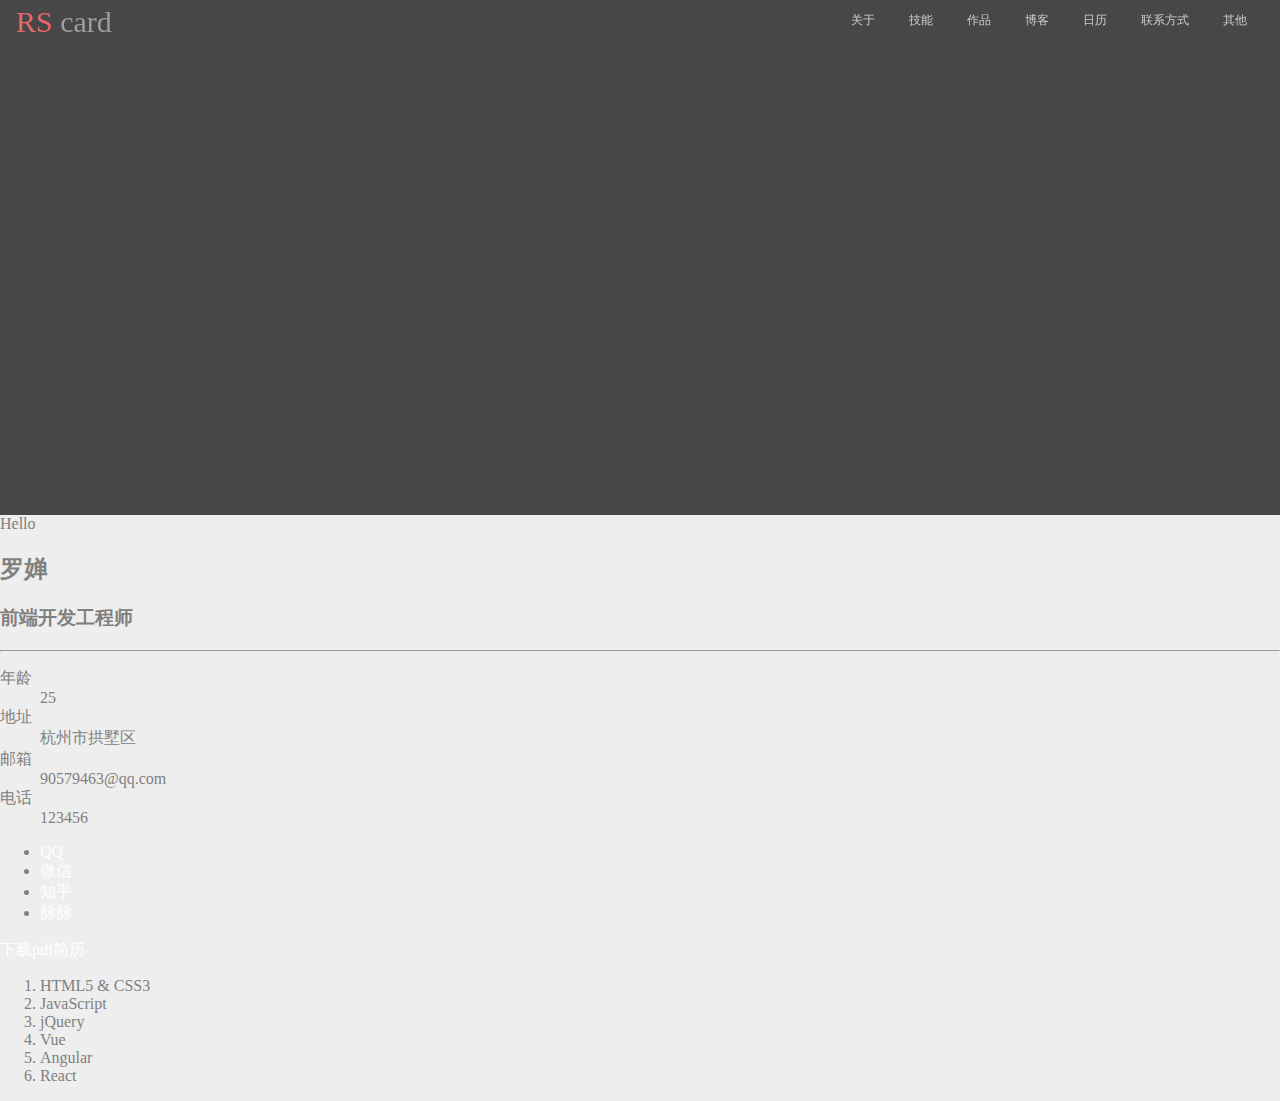
<file: index.html>
<!DOCTYPE html>
<html lang="en">
<head>
    <meta charset="UTF-8">
    <meta name="viewport" content="width=device-width, initial-scale=1.0">
    <meta http-equiv="X-UA-Compatible" content="ie=edge">
    <title>罗婵的简历</title>
    <style>
        body{
            background: #eee;
            color: gray;
            margin: 0;
        }
        a{
            text-decoration: none;
            color: white
        }
        .logo{
            font-size: 30px;
            font-family: 'Arial Black';
        }
       header{
           padding:  0 16px;
           box-sizing: border-box;
           position: fixed;
           width: 100%;

       }
        .logo>span:first-child{
            color: #e8676b
        }
        .logo>span:last-child{
            color: #9a9da2
        }
        .logo{
            float: left;
            line-height: 44px;
        }
        nav{
            float: right;
            font-size: 12px;
        }
        nav>ul>li{
            float: left;
            list-style: none;
            border-bottom: 3px solid transparent;
            padding: 0 17px;
        }
        nav>ul>li:hover>a{
            padding-bottom: 10px;
            border-bottom: 3px solid #d96f6f;
        }
        nav>ul>li>a{
            color: rgba(255, 255, 255, 0.7);
        }
        .banner{
            height: 515px;
            background: url(https://rscard.px-lab.com/startuper/wp-content/uploads/sites/2/2016/02/rs-cover-2-2-1-1.jpg) no-repeat;
            background-position: center center;
            background-size: cover
        }
        .banner>.mask{
            height: 515px;
            background: rgba(0, 0, 0, 0.7);
            width: 100%
        }
        .clearfix::after{
            content: '';
            display: block;
            clear: both;
        }
        .clearfix{
            zoom: 1
        }
        /* .yinyang{
            width: 96px;
            height: 48px;
            box-sizing: content-box;
            background: black;
            border-color: red;
            border-style: solid;
            border-width: 2px 2px 50px 2px;
            border-radius: 100%;
            position: relative;
        }
        .yinyang::before{
            content: '';
            position: absolute;
            top: 50%;
            left: 0;
            background: black;
            border: 18px solid red;
            border-radius: 100%;
            box-sizing: content-box;
            width: 12px;
            height: 12px;
            
        }
        .yinyang::after{
            content: '';
            position: absolute;
            top: 50%;
            left: 50%;
            background: red;
            border: 18px solid black;
            border-radius: 100%;
            box-sizing: content-box;
            width: 12px;
            height: 12px;
            
        } */
        .website-mask{
            /* display: none; */
            height: 100%;
            width: 100%;
            background: #eee;
        }
        .website-mask.active{
            display: block;
        }
        
    </style>
</head>

<body>
    <!-- <div class="yinyang"></div>  -->
    <!-- 顶部 -->
    <div class="website-mask active">
        <div class="loadding"></div>
    </div> 
    <header class="clearfix">
        <div class="logo">
            <span>RS</span>  
            <span>card</span>  
        </div>
        <nav>
            <ul class="clearfix">
                <li>
                    <a href="#">关于</a>
                </li>
                <li>
                    <a href="#">技能</a>
                </li>
                <li>
                    <a href="#">作品</a>
                </li>
                <li>
                    <a href="#">博客</a>
                </li>
                <li>
                    <a href="#">日历</a>
                </li>
                <li>
                    <a href="#">联系方式</a>
                </li>
                <li>
                    <a href="#">其他</a>
                </li>
            </ul>
        </nav>
    </header>
    <div class="banner">
        <div class="mask"></div>
    </div>
    <!-- 主干 -->
    <main>
        <div class="my-picture"></div>
        <section>
            <span>Hello</span>
            <h2>罗婵</h2>
            <h3>前端开发工程师</h3>
            <hr>
            <div class="person-info">
                <dl>
                    <dt>年龄</dt>
                    <dd>25</dd>
                    <dt>地址</dt>
                    <dd>杭州市拱墅区</dd>
                    <dt>邮箱</dt>
                    <dd>90579463@qq.com</dd>
                    <dt>电话</dt>
                    <dd>123456</dd>
                    <dt></dt>
                    <dd></dd>
                </dl>
            </div>
            <footer>
                <ul>
                    <li>
                        <a href="#">QQ</a>
                    </li>
                    <li>
                        <a href="">微信</a>
                    </li>
                    <li>
                        <a href="">知乎</a>
                    </li>
                    <li>
                        <a href="">脉脉</a>
                    </li>
                </ul>
            </footer>
        </section>
    </main>
    <div>
        <a href="#">下载pdf简历</a>
    </div>
    <ol>
        <li>HTML5 & CSS3</li>
        <li>JavaScript</li>
        <li>jQuery</li>
        <li>Vue</li>
        <li>Angular</li>
        <li>React</li>
    </ol>
</body>

</html>
</file>
